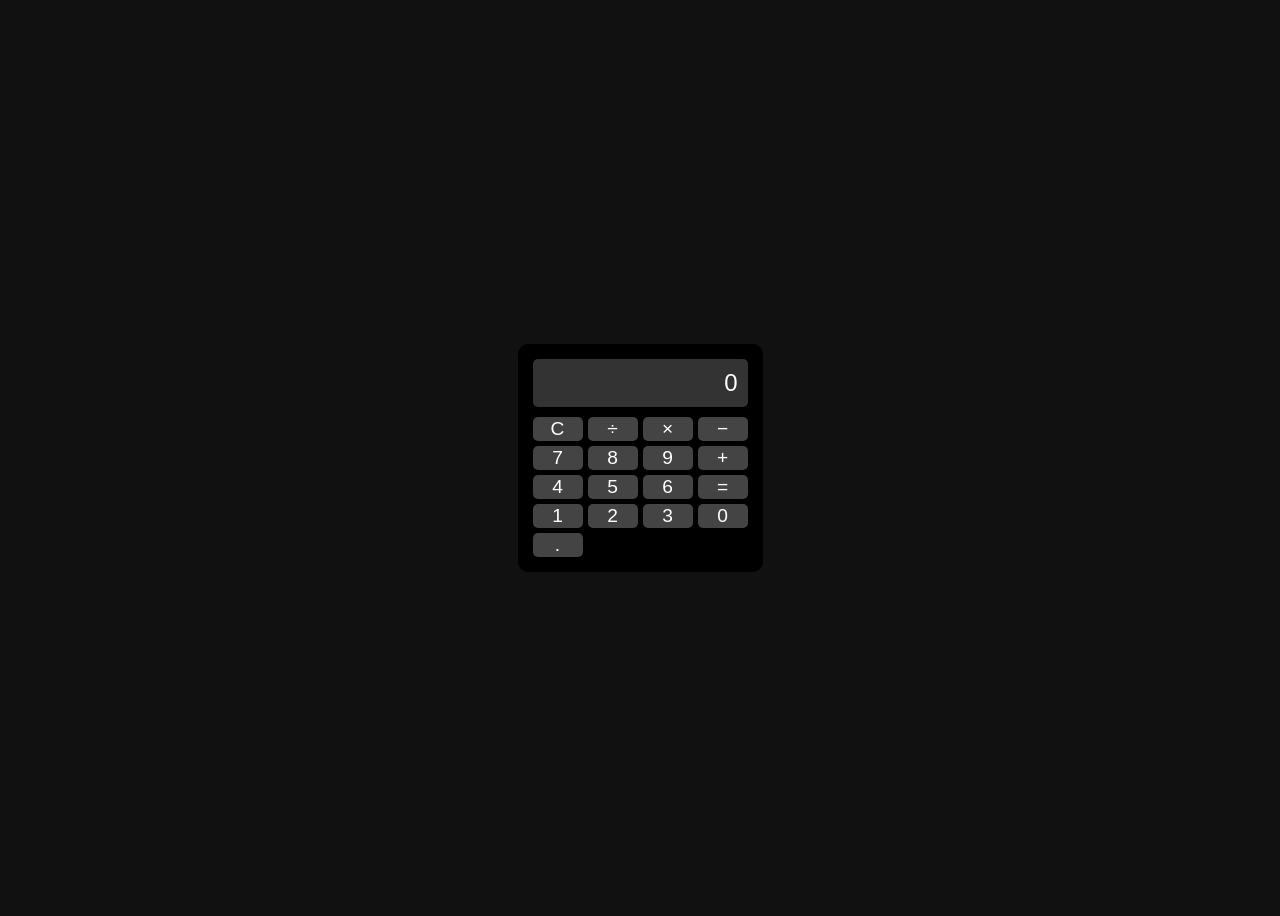
<file: calculator/index.html>
<!DOCTYPE html>
<html lang="en">
<head>
  <meta charset="UTF-8">
  <title>Simple Calculator</title>
  <link rel="stylesheet" href="style.css">
</head>
<body>
  <div class="calc">
    <div id="display">0</div>
    <div class="buttons">
      <button onclick="clearDisplay()">C</button>
      <button onclick="append('/')">÷</button>
      <button onclick="append('*')">×</button>
      <button onclick="append('-')">−</button>

      <button onclick="append('7')">7</button>
      <button onclick="append('8')">8</button>
      <button onclick="append('9')">9</button>
      <button onclick="append('+')">+</button>

      <button onclick="append('4')">4</button>
      <button onclick="append('5')">5</button>
      <button onclick="append('6')">6</button>
      <button onclick="calculate()">=</button>

      <button onclick="append('1')">1</button>
      <button onclick="append('2')">2</button>
      <button onclick="append('3')">3</button>
      <button onclick="append('0')">0</button>

      <button onclick="append('.')">.</button>
    </div>
  </div>
  <script src="script.js"></script>
</body>
</html>
</file>
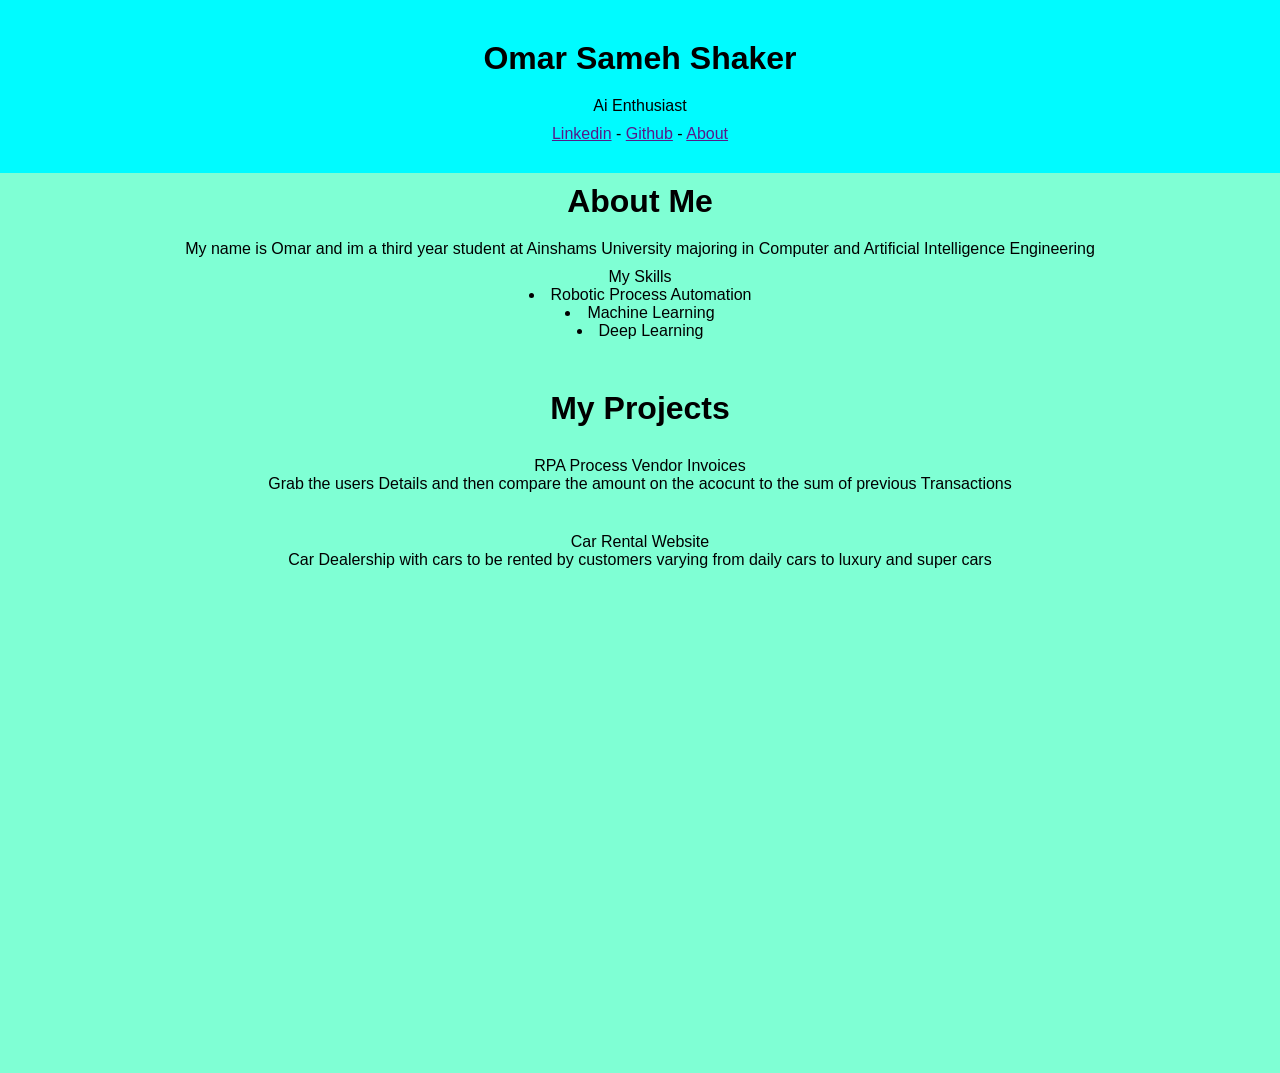
<file: Web Development/Labs/portofolio/index.html>
<!DOCTYPE html>
<html lang="en">
<head>
    <meta charset="UTF-8">
    <meta name="viewport" content="width=device-width, initial-scale=1.0">
    <link rel="stylesheet" href="style.css">
    <title>Document</title>
</head>
<body>
    <div class="header"><h1>Omar Sameh Shaker</h1>
<p>Ai Enthusiast </p>
<a class="a1" href="">Linkedin</a>  -  <a class="a2" href="">Github</a>  -  <a class="a3"href="">About</a>
  </div>

  <div class="body">
    <h1>About Me</h1>
    <p> My name is Omar and im a third year student at Ainshams University majoring in Computer and Artificial Intelligence Engineering</p>
    <div>
        <label>My Skills</label>
         <ul class="list">
        <li>Robotic Process Automation</li>
        <li>Machine Learning</li>
        <li>Deep Learning</li>

    </ul>
    
  </div>

    <div class="projects">
  <h1>My Projects</h1>
  
    <div class="project1">RPA Process Vendor Invoices<br>Grab the users Details and then compare the amount on the acocunt to the sum of previous Transactions</div>
    <div class="project2" >Car Rental Website<br>Car Dealership with cars to be rented by customers varying from daily cars to luxury and super cars</div>
   
  
</div>


</body>
</html>
</file>
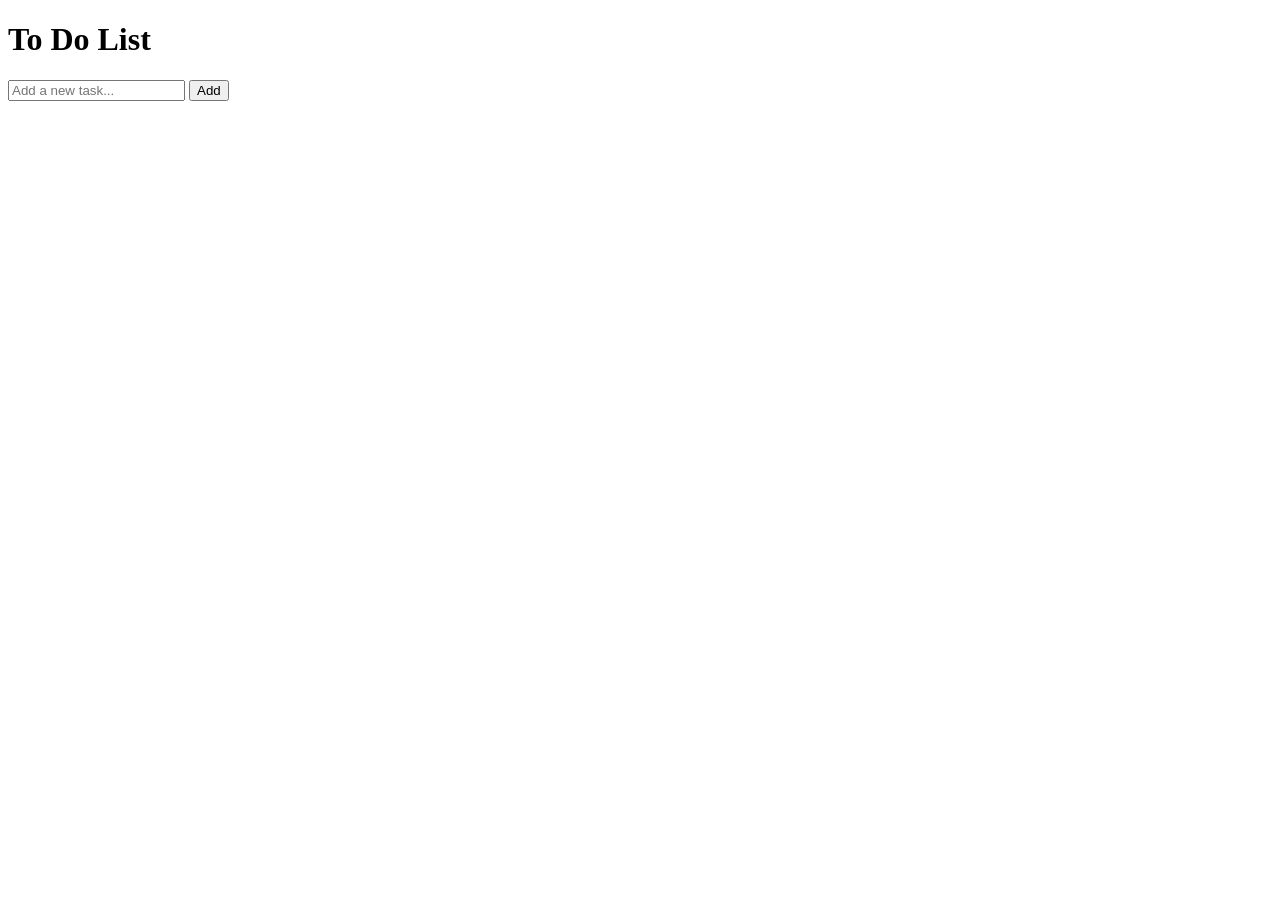
<file: Web Development/Labs/to_do_list/index2.html>
<!DOCTYPE html>
<html lang="en">
<head>
  <meta charset="UTF-8" />
  <meta name="viewport" content="width=device-width, initial-scale=1.0" />
  <title> ToDo List</title>
  <link rel="stylesheet" href="style2.css" />
</head>
<body>
  <div class="container">
    <h1>To Do List</h1>
    <div class="input-container">
      <input type="text" id="taskInput" placeholder="Add a new task..." />
      <button id="addBtn">Add</button>
    </div>
    <ul id="taskList"></ul>
  </div>
  <script src="script.js"></script>
</body>
</html>
</file>
<file: calculator/style.css>
body {
  background: #111;
  display: flex;
  justify-content: center;
  align-items: center;
  height: 100vh;
  font-family: Arial;
}

.calc {
  background: black;
  padding: 15px;
  border-radius: 10px;
}

#display {
  background: #333;
  color: white;
  text-align: right;
  padding: 10px;
  border-radius: 5px;
  margin-bottom: 10px;
  font-size: 1.5em;
}

.buttons {
  display: grid;
  grid-template-columns: repeat(4, 50px);
  gap: 5px;
}

button {
  font-size: 1.2em;
  border: none;
  border-radius: 5px;
  background: #444;
  color: white;
  cursor: pointer;
}

button:hover {
  background: #666;
}
</file>
<file: Web Development/Labs/portofolio/style.css>
body{
    margin: 0;
    font-family: Arial,  sans-serif;
    background-color:white;
    color: aqua;
}
 
.header{
    background-color: rgb(0, 251, 255);
    padding: 30px;
    text-align: center;
    color: black;
    margin: 0%;
}       
.body{
color: black;
background-color: aquamarine;
text-align: center;
margin: 0;
padding:0px;
min-height: 900px;
}
.list{
    list-style-position:inside ;
    text-align: center;
    margin: 0px;
    padding: 0px;
}
h1,p{
    margin: 0;
    padding: 10px;
}
label{
    padding: 0;
    margin: 0;
}
.projects{
    padding: 40px;

}

.project1,.project2{

    padding: 20px;
    border-radius: 10px; 
 
    
}
</file>
<file: Web Development/Labs/to_do_list/style2.css>
.completed {
  text-decoration: line-through;
  color: gray;
}
</file>
